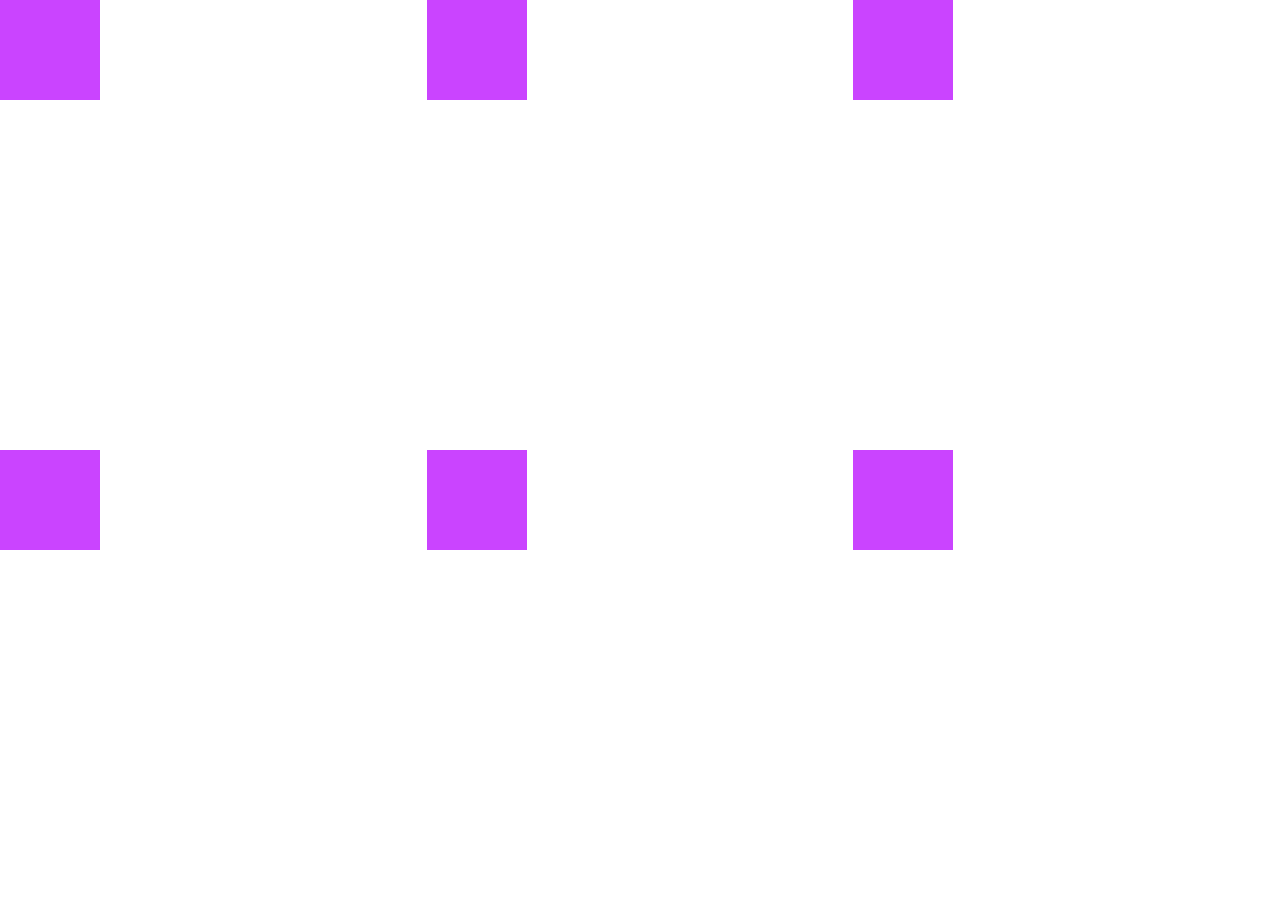
<file: index.html>
<!DOCTYPE html>
<html lang="en">
<head>
    <meta charset="UTF-8">
    <meta name="viewport" content="width=device-width, initial-scale=1.0">
    <title>css grid</title>
    <link rel="stylesheet" href="style.css">
</head>
<body>
    <section>
        <div></div>
        <div></div>
        <div></div>
        <div></div>
        <div></div>
        <div></div>
    </section>
    
</body>
</html>
</file>
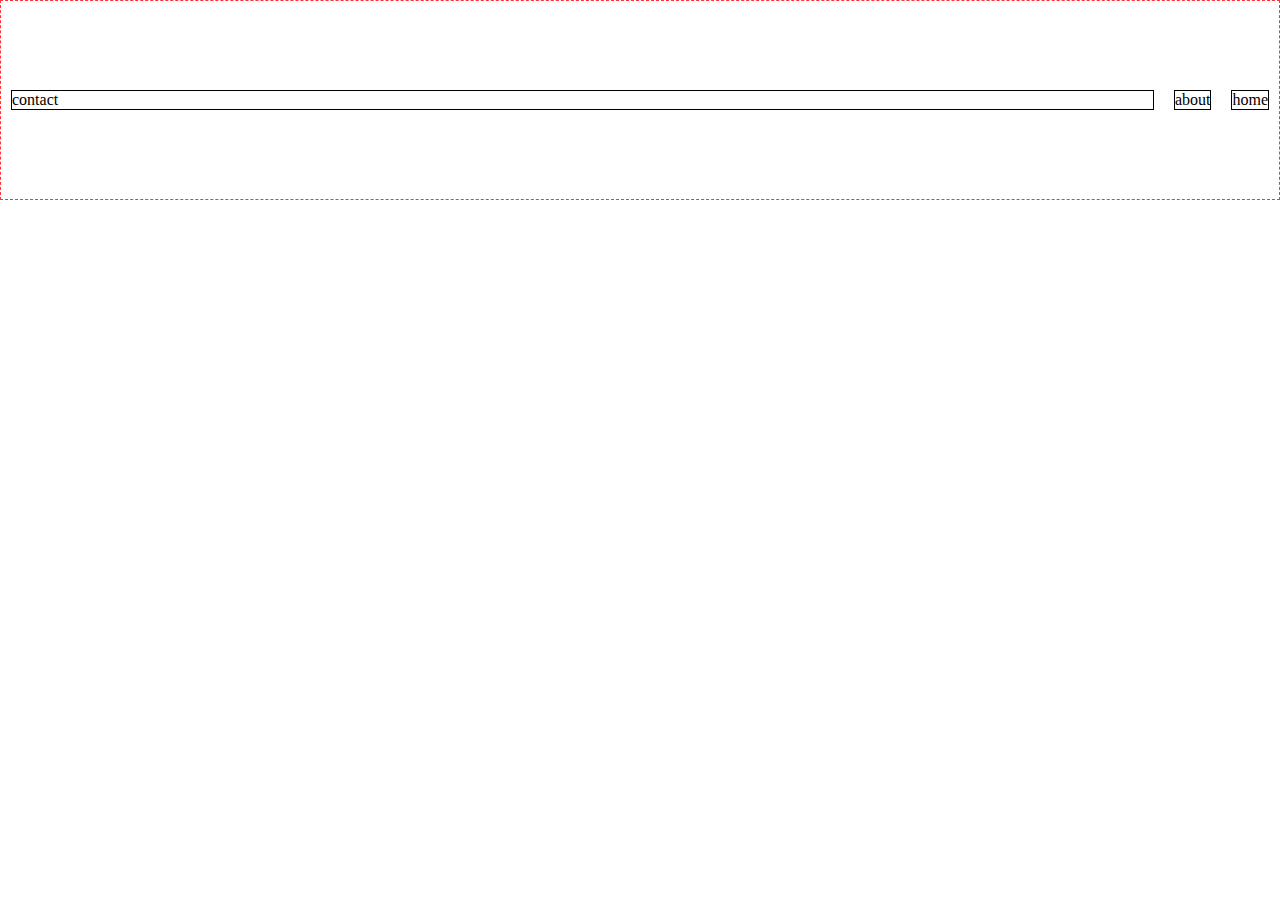
<file: _index.html>
<!DOCTYPE html>
<html lang="en">

<head>
    <meta charset="UTF-8">
    <meta name="viewport" content="width=device-width, initial-scale=1.0">
    <title>flex and css</title>
    <link rel="stylesheet" href="_style.css">
</head>

<body>
    <ul class="navigation">
        <li>home</li>
        <li>about</li>
        <li class="list">contact</li>
    </ul>

    <!-- <figure class="gallery">
        <img src="https://picsum.photos/id/100/100" alt="sample photo">
        <img src="https://picsum.photos/id/104/100" alt="sample photo">
        <img src="https://picsum.photos/id/108/100" alt="sample photo">
        <img src="https://picsum.photos/id/107/100" alt="sample photo">
        <img src="https://picsum.photos/id/109/100" alt="sample photo">
    </figure> -->

    <!-- <section class="text">
        <p>Lorem ipsum dolor sit amet consectetur, adipisicing elit. Maxime, a saepe eius incidunt consectetur ut illum?
            Labore dicta atque quasi blanditiis nihil harum esse nobis quia? In, laborum! Ipsa aut at nesciunt sed
            assumenda, voluptate numquam rem velit temporibus fugit et, tenetur non reprehenderit debitis? Ullam minus
            officiis distinctio repellat.</p>
        <p>Lorem ipsum dolor sit amet consectetur, adipisicing elit. Maxime, a saepe eius incidunt consectetur ut illum?
            Labore dicta atque quasi blanditiis nihil harum esse nobis quia? In, laborum! Ipsa aut at nesciunt sed
            assumenda, voluptate numquam rem velit temporibus fugit et, tenetur non reprehenderit debitis? Ullam minus
            officiis distinctio repellat.</p>
        <p>Lorem ipsum dolor sit amet consectetur, adipisicing elit. Maxime, a saepe eius incidunt consectetur ut illum?
            Labore dicta atque quasi blanditiis nihil harum esse nobis quia? In, laborum! Ipsa aut at nesciunt sed
            assumenda, voluptate numquam rem velit temporibus fugit et, tenetur non reprehenderit debitis? Ullam minus
            officiis distinctio repellat.</p>
    </section> -->

        <!-- <figure class="photos">
        <img class="photo-1"src="https://picsum.photos/id/100/100" alt="sample photo">
        <img class="photo-2" src="https://picsum.photos/id/104/100" alt="sample photo">
        <img class="photo-3"src="https://picsum.photos/id/108/100" alt="sample photo">
    </figure> -->

    <!-- <section class="paragraph">
        <p>Lorem ipsum</p>
    </section> -->
</body>

</html>
</file>
<file: style.css>
* {
    margin: 0;
    padding: 0;
}

/* div {
    background-color: #008000;
    height: 50px;
    margin-top: 1px;
} */

/* section {
    display: grid;
    grid-gap: 1px;
    grid-column-gap: 5px;
    grid-row-gap: 10px;
    height: 100vh;
    grid-template-columns: 1fr 1fr 1fr;
    grid-template-columns: repeat(3, 1fr);
    grid-template-rows: 1fr 1fr;
    grid-template-rows: repeat(2, 1fr);
} */

div {
    background-color: #ca44ff;
    width: 100px;
    height: 100px;
    /* justify-self: center;
    align-self: center;
    place-self: flex-end center; */
}

section {
    display: grid;
    height: 100vh;
    grid-template-columns: repeat(3, 1fr);
    grid-template-rows: repeat(2, 1fr);
}
</file>
<file: _style.css>
* {
    margin: 0;
    padding: 0;
    box-sizing: border-box;
}

ul.navigation {
    list-style-type: none;
    border: 1px dashed #f33;
    height: 200px;
    display: flex;
    justify-content: space-around;
    flex-direction: row-reverse;
    align-items: center;
}

li {
    border: 1px solid #000;
    margin: 0 10px;
}

li.list{
    flex-grow: 1;
}

@media (min-width: 500px) {
    figure.gallery {
        flex-direction: row;
    }
}

@media (max-width: 500px) {
    figure.gallery {
        flex-direction: column;
    }
}

figure.gallery {
    display: flex;
    height: 100vh;
    /* width: 100vw; */
    align-items: center;
    justify-content: space-evenly;
    flex-wrap: nowrap;

}

section.text {
    display: flex;
    height: 300px;
    border: 3px solid #f33;
    justify-content: space-evenly;
    align-items: flex-end;
}

section.paragraph {
    display: flex;
    height: 100vh;
    align-items: flex-end;
    justify-content: flex-end;
}

figure.photos {
    display: flex;
    flex-direction: column;
    height: 100vh;
    justify-content: space-between;
}

img.photo-1 {
    align-self: flex-start;
}

img.photo-2 {
align-self: center;
}

img.photo-3 {
    align-self: flex-end;
}
</file>
